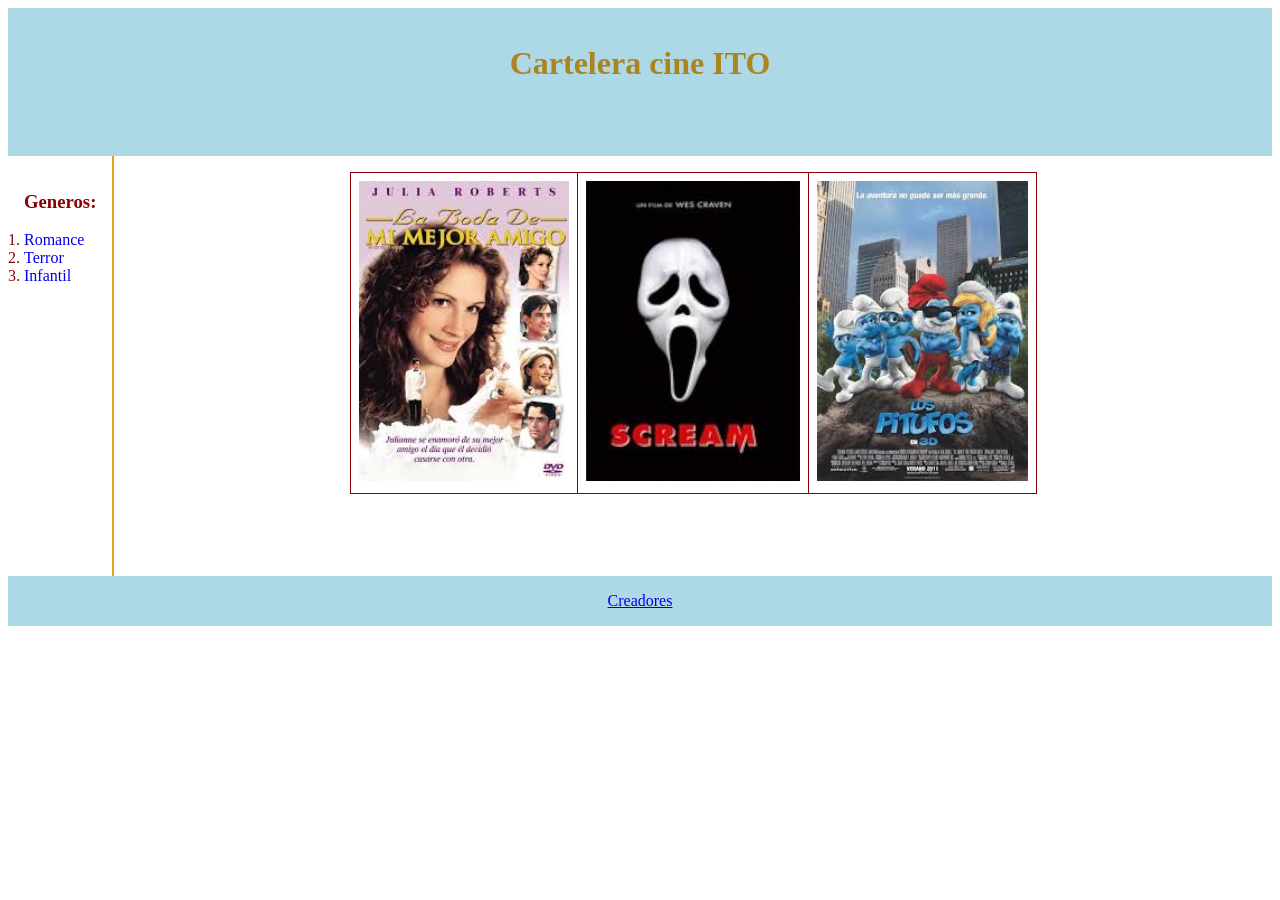
<file: index.html>
<!DOCTYPE html>
<html>
    <head>
        <meta charset="utf-8">
        <meta name="description" content="Blog">
        <meta name="keywords" content="Introducción">
        <title>Examen Unidad 2</title>
        <link rel="Stylesheet" type="text/css" href="estilo.css"> 
        <link rel="icon" href="imagenes/images.png" type="image/png">   
    </head>
    <body>
        <!--class nos sirve para darle estilo, si se usará JavaScript es recomendable utilizar id-->
        <div class="contenedor">
            <header> <h1 align="center">Cartelera cine ITO</h1><br><br></header>
            <nav>
               <h3>Generos:</h3> 
                <ol>
                    <li><a href="romance.html">Romance</a></li>
                    <li><a href="scream.html">Terror</a></li>
                    <li><a href="pitufos.html">Infantil</a></li>
                </ol>
            </nav>
        </div>

        <section>
            <article>
                    <div class="peliculas">
                        <table>
                            <tr>
                                <th>
                                    <a href="romance.html">
                                        <img src="imagenes/romance.jpg" alt="La boda de mi mejor amigo">
                                    </a>
                                </th>
                                <th>
                                    <a href="scream.html">
                                        <img src="imagenes/terror.jpg" alt="Scream">
                                    </a>
                                </th>
                                <th>
                                    <a href="pitufos.html">
                                        <img src="imagenes/animada.jpg" alt="Pitufos">
                                    </a>
                                </th>
                            </tr>
                        </table>
                    </div>

            </article>
        </section>

    </body>
    <footer>
        <a href="creadores.html">Creadores</a>
    </footer>
</html>
</file>
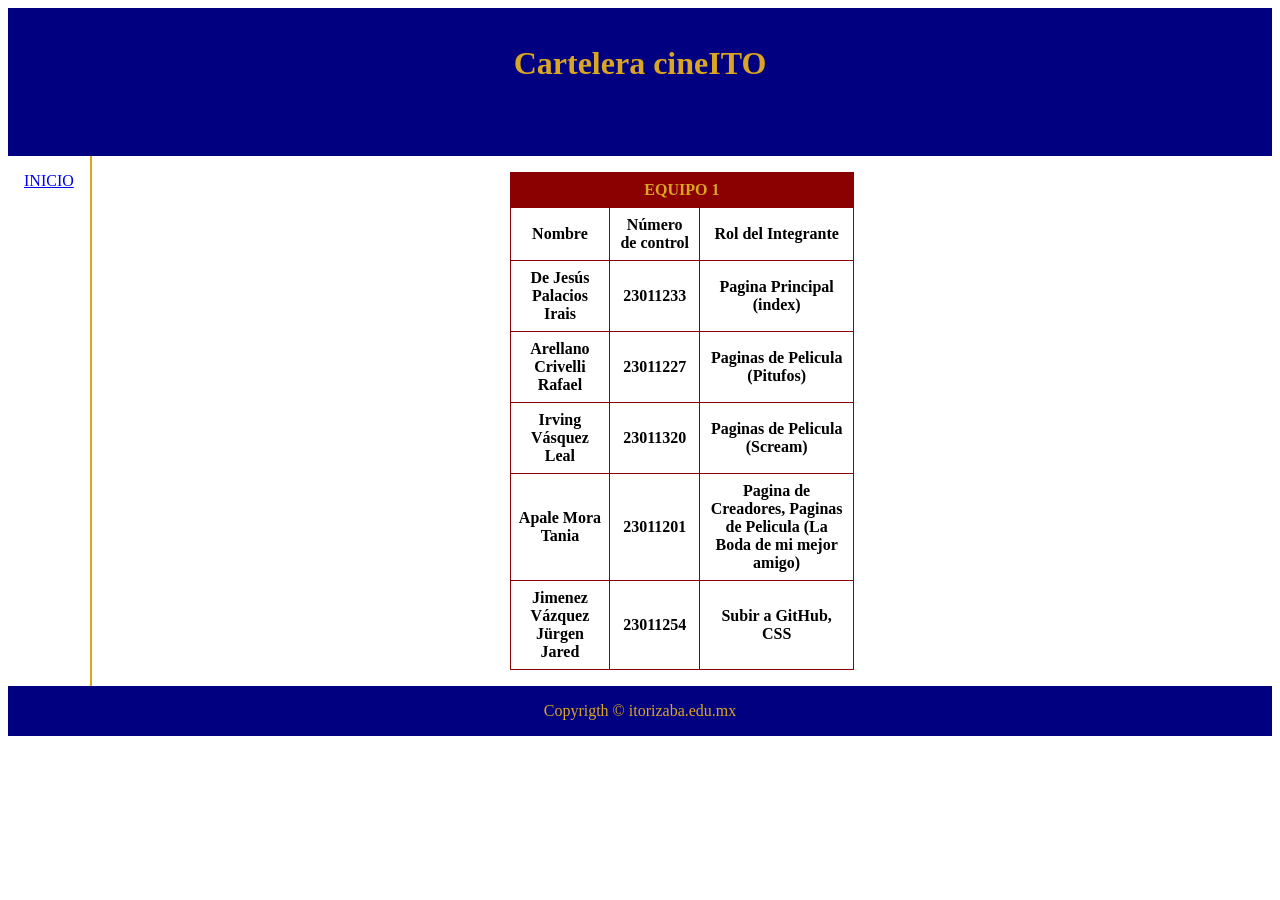
<file: creadores.html>
<!DOCTYPE html>
<html>
    <head>
        <meta charset="utf-8">
        <meta name="description" content="Blog">
        <meta name="keywords" content="Introducción">
        <title>Creadores</title>
        <link rel="Stylesheet" type="text/css" href="Creadores_estilo.css"> 
    </head>
    <body>
        <!--class nos sirve para darle estilo, si se usará JavaScript es recomendable utilizar id-->
        <div class="contenedor">
            <header> <h1 align="center">Cartelera cineITO</h1><br><br></header>
            <nav>
                <a href="index.html">INICIO</a>
            </nav>
        </div>

        <section>
            <article>
                <table>
            <tr>
                <th colspan="3">EQUIPO 1</th>
            </tr>
            <tr>
                <th>Nombre</th>
                <th>Número de control</th>
                <th>Rol del Integrante</th>
            </tr>
            <tr>
                <th>De Jesús Palacios Irais</th>
                <th>23011233</th>
                <th>Pagina Principal (index)</th>
            </tr>
            <tr>
                <th>Arellano Crivelli Rafael</th>
                <th>23011227</th>
                <th>Paginas de Pelicula (Pitufos)</th>
            </tr>
            <tr>
                <th>Irving Vásquez Leal</th>
                <th>23011320</th>
                <th>Paginas de Pelicula (Scream)</th>
            </tr>
            <tr>                
                <th>Apale Mora Tania</th>
                <th>23011201</th>
                <th>Pagina de Creadores, Paginas de Pelicula (La Boda de mi mejor amigo)</th>
            </tr>
            <tr>                
                <th>Jimenez Vázquez Jürgen Jared</th>
                <th>23011254</th>
                <th>Subir a GitHub, CSS</th>
            </tr>
        </table>
            </article>
        </section>

    </body>
    <footer>Copyrigth &copy; itorizaba.edu.mx</footer>
</html>
</file>
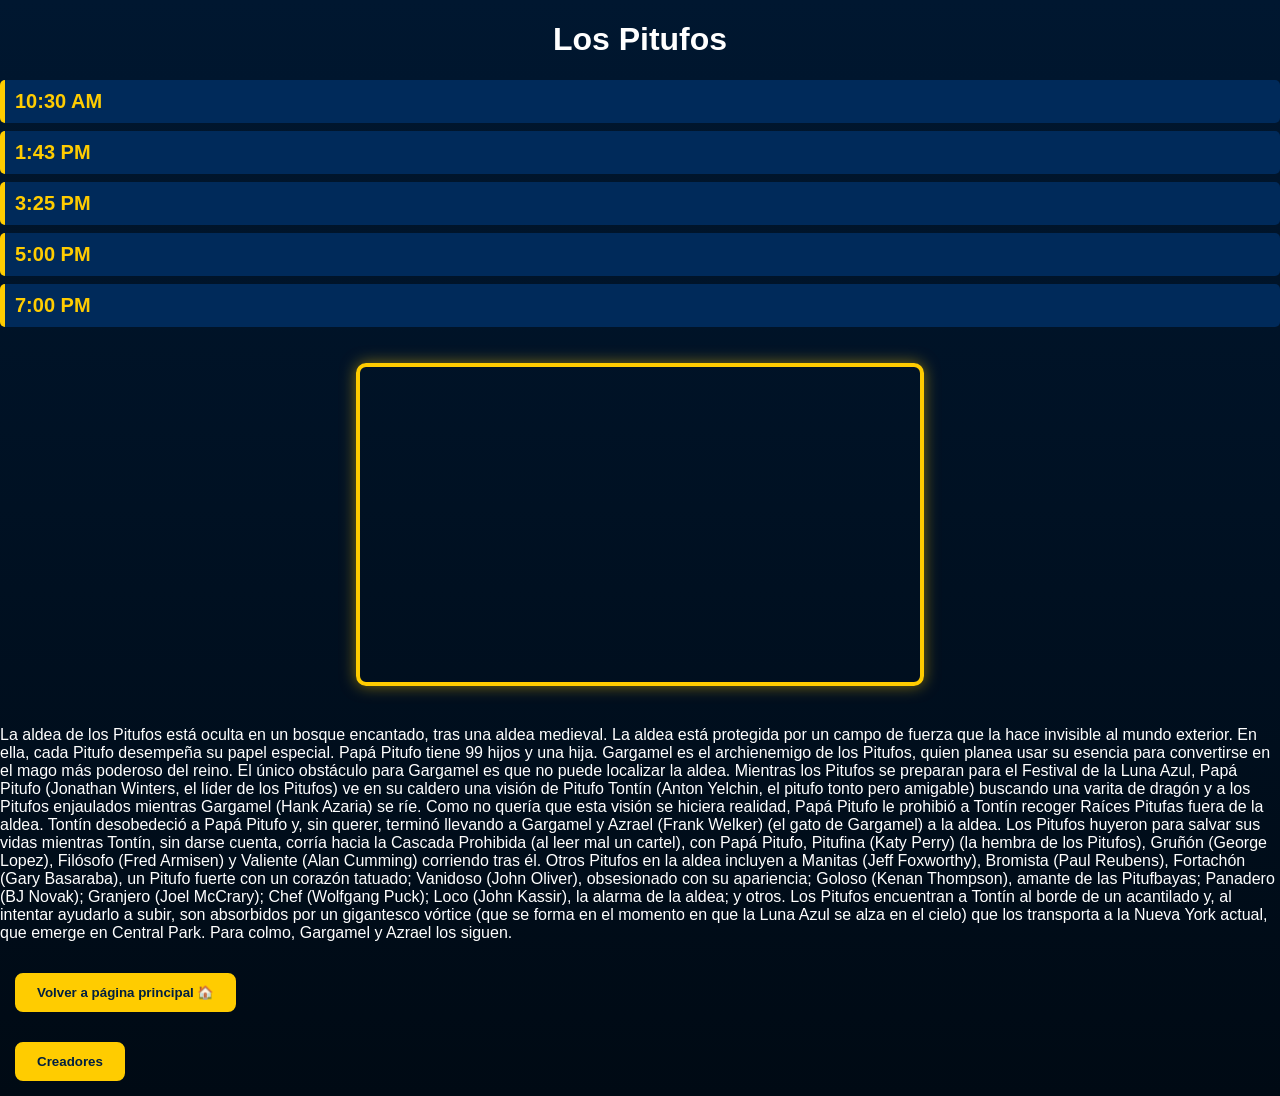
<file: pitufos.html>
<!DOCTYPE html>
<html>
    <head>
        <title>Los pitufos</title>    
        <link rel="Stylesheet" type="text/css" href="estiloPitufo.css">  
    </head>
    <body>
    <div class="seccion-web4">
    <center><h1>Los Pitufos</h1></center>
  
                <ul>
                    <li><strong>10:30 AM</strong></li>
                    <li><strong>1:43 PM</strong></li>
                    <li><strong>3:25 PM</strong></li>
                    <li><strong>5:00 PM</strong></li>
                    <li><strong>7:00 PM</strong></li>
                </ul>
                
    <center>
        <iframe width="560" height="315" src="https://www.youtube-nocookie.com/embed/YgottRNpk1U?si=D76Nmg9EtHvSfhJC" title="YouTube video player" frameborder="0" allow="accelerometer; autoplay; clipboard-write; encrypted-media; gyroscope; picture-in-picture; web-share" referrerpolicy="strict-origin-when-cross-origin" allowfullscreen></iframe>
    </center>
    <p>
        La aldea de los Pitufos está oculta en un bosque encantado, tras una aldea medieval. La aldea está protegida por un campo de fuerza que la hace invisible al mundo exterior. En ella, cada Pitufo desempeña su papel especial. Papá Pitufo tiene 99 hijos y una hija. Gargamel es el archienemigo de los Pitufos, quien planea usar su esencia para convertirse en el mago más poderoso del reino. El único obstáculo para Gargamel es que no puede localizar la aldea.

Mientras los Pitufos se preparan para el Festival de la Luna Azul, Papá Pitufo (Jonathan Winters, el líder de los Pitufos) ve en su caldero una visión de Pitufo Tontín (Anton Yelchin, el pitufo tonto pero amigable) buscando una varita de dragón y a los Pitufos enjaulados mientras Gargamel (Hank Azaria) se ríe.

Como no quería que esta visión se hiciera realidad, Papá Pitufo le prohibió a Tontín recoger Raíces Pitufas fuera de la aldea. Tontín desobedeció a Papá Pitufo y, sin querer, terminó llevando a Gargamel y Azrael (Frank Welker) (el gato de Gargamel) a la aldea. Los Pitufos huyeron para salvar sus vidas mientras Tontín, sin darse cuenta, corría hacia la Cascada Prohibida (al leer mal un cartel), con Papá Pitufo, Pitufina (Katy Perry) (la hembra de los Pitufos), Gruñón (George Lopez), Filósofo (Fred Armisen) y Valiente (Alan Cumming) corriendo tras él.

Otros Pitufos en la aldea incluyen a Manitas (Jeff Foxworthy), Bromista (Paul Reubens), Fortachón (Gary Basaraba), un Pitufo fuerte con un corazón tatuado; Vanidoso (John Oliver), obsesionado con su apariencia; Goloso (Kenan Thompson), amante de las Pitufbayas; Panadero (BJ Novak); Granjero (Joel McCrary); Chef (Wolfgang Puck); Loco (John Kassir), la alarma de la aldea; y otros.

Los Pitufos encuentran a Tontín al borde de un acantilado y, al intentar ayudarlo a subir, son absorbidos por un gigantesco vórtice (que se forma en el momento en que la Luna Azul se alza en el cielo) que los transporta a la Nueva York actual, que emerge en Central Park. Para colmo, Gargamel y Azrael los siguen.
    </p>
        <button> <a href="index.html">Volver a página principal 🏠</a></button>
    <aside><button><a href="creadores.html">Creadores </a></button></aside>
</body>
</html>
</file>
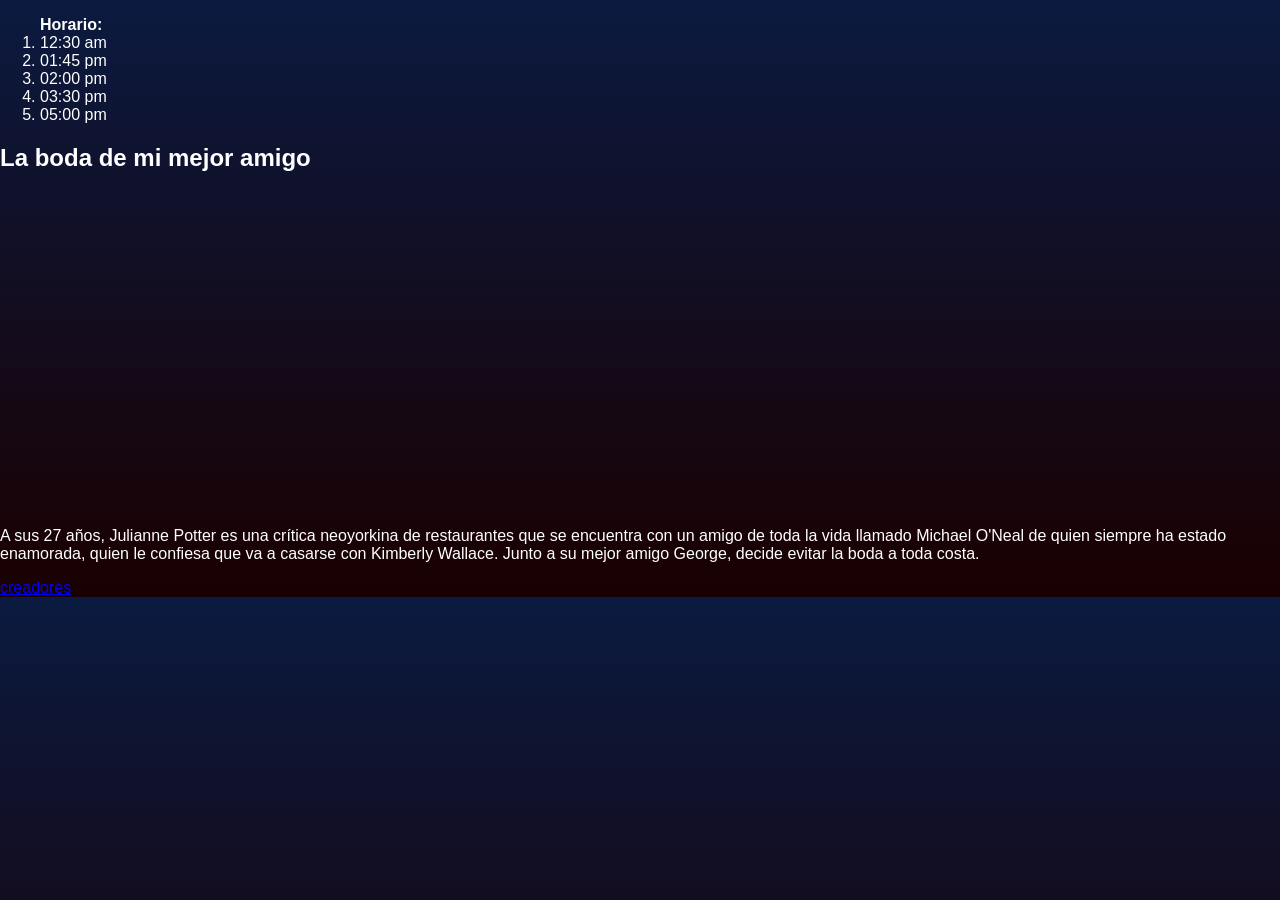
<file: romance.html>
<!DOCTYPE html>
<html>

<head>
    <title>La boda de mi mejor amigo</title>
    <style>
        body {
            background: linear-gradient(to bottom, #0b1a40, #1a0000);
            color: white;
            font-family: Arial, Helvetica, sans-serif;
            margin: 0;
            padding: 0;
        }

        /* Encabezado */
        header {
            background-color: #001f5c;
            padding: 20px;
            border-bottom: 4px solid red;
            text-align: center;
        }

        header h1 {
            color: pink;
            font-size: 40px;
            text-shadow: 2px 2px 5px black;
        }
    </style>
</head>

<body>
    <aside>
        <ol>
            <Strong>Horario:</Strong>
            <li>12:30 am</li>
            <li>01:45 pm</li>
            <li>02:00 pm</li>
            <li>03:30 pm</li>
            <li>05:00 pm</li>
        </ol>
    </aside>
    <h2>La boda de mi mejor amigo</h2>
    <iframe width="560" height="315" src="https://www.youtube.com/embed/SpgTXPILmt0?si=JNCAeqf6LrSiHto1"
        title="YouTube video player" frameborder="0"
        allow="accelerometer; autoplay; clipboard-write; encrypted-media; gyroscope; picture-in-picture; web-share"
        referrerpolicy="strict-origin-when-cross-origin" allowfullscreen></iframe>
    <p>A sus 27 años, Julianne Potter es una crítica neoyorkina de restaurantes que se encuentra con
        un amigo de toda la vida llamado Michael O'Neal de quien siempre ha estado enamorada,
        quien le confiesa que va a casarse con Kimberly Wallace. Junto a su mejor amigo George, decide evitar la boda a
        toda costa.</p>
    <aside><a href="creadores.html">creadores</a></aside>
</body>


</html>
</file>
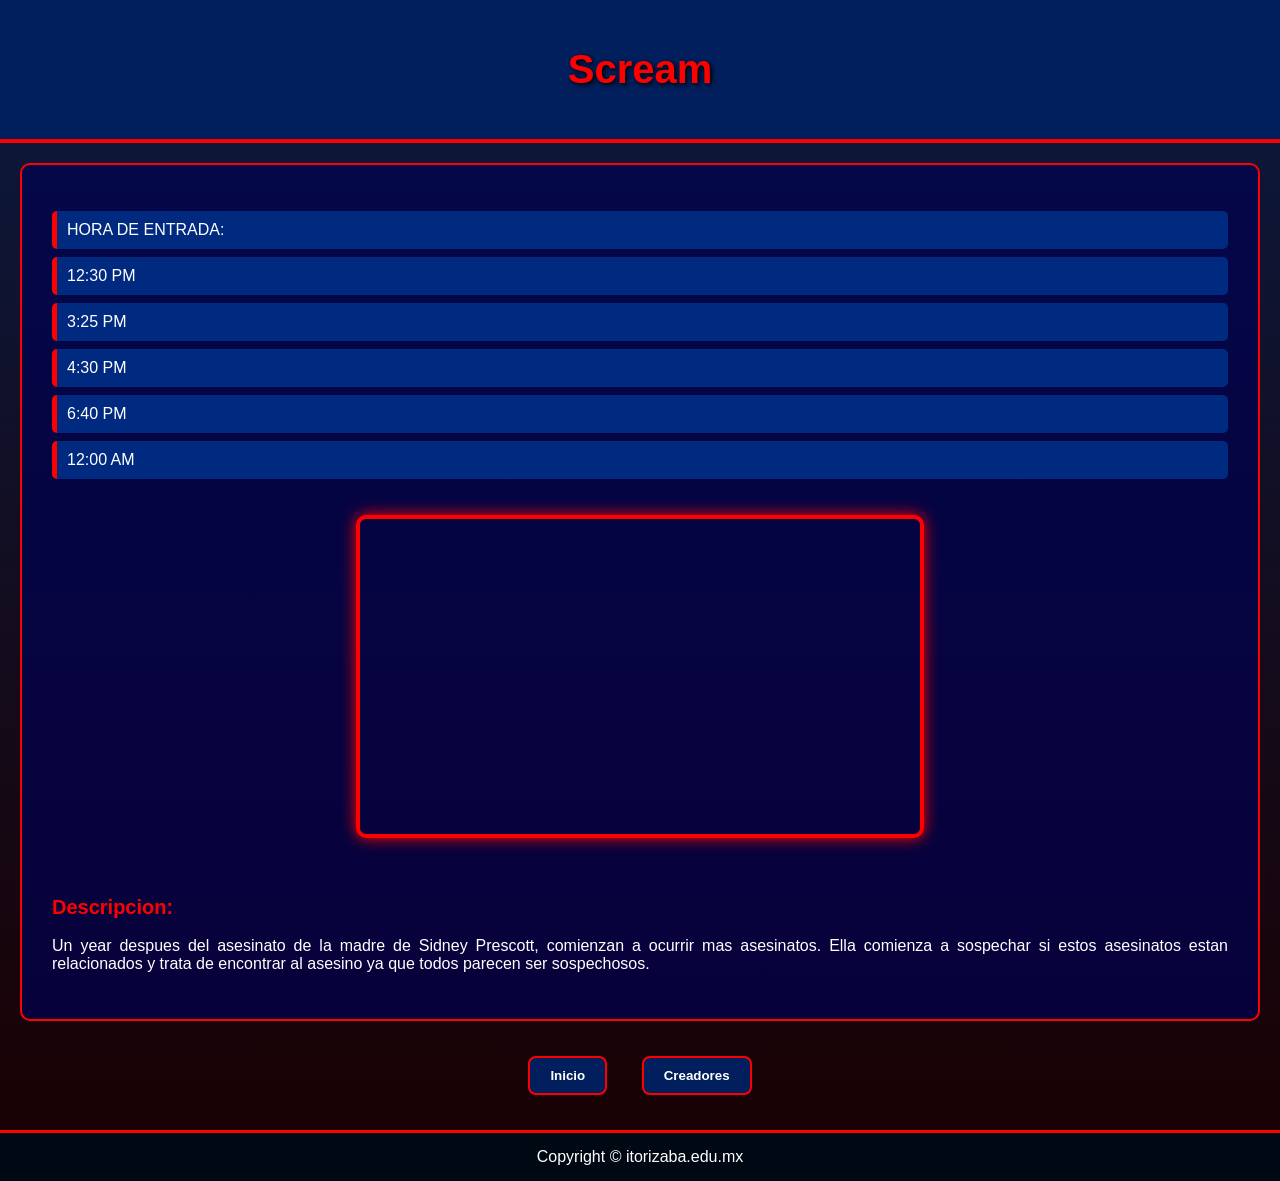
<file: scream.html>
<!DOCTYPE html>
<html>
<head>
    <title>Scream</title>    
    <style>
        /* Fondo general */
        body {
            background: linear-gradient(to bottom, #0b1a40, #1a0000);
            color: white;
            font-family: Arial, Helvetica, sans-serif;
            margin: 0;
            padding: 0;
        }

        /* Encabezado */
        header {
            background-color: #001f5c;
            padding: 20px;
            border-bottom: 4px solid red;
            text-align: center;
        }

        header h1 {
            color: red;
            font-size: 40px;
            text-shadow: 2px 2px 5px black;
        }

        /* Sección principal */
        .seccion-web2 {
            padding: 30px;
            margin: 20px;
            background-color: rgba(0, 0, 80, 0.7);
            border-radius: 10px;
            border: 2px solid red;
        }

        /* Lista de horarios */
        ul {
            list-style: none;
            padding: 0;
        }

        ul li {
            background-color: #002a80;
            margin: 8px 0;
            padding: 10px;
            border-left: 5px solid red;
            border-radius: 5px;
        }

        /* Video */
        iframe {
            border: 4px solid red;
            border-radius: 10px;
            box-shadow: 0 0 15px red;
            margin: 20px 0;
        }

        /* Descripción */
        strong {
            color: red;
            font-size: 20px;
        }

        /* Botones */
        button {
            background-color: #001f5c;
            border: 2px solid red;
            padding: 10px 20px;
            margin: 15px;
            border-radius: 8px;
            cursor: pointer;
            transition: 0.3s;
        }

        button a {
            color: white;
            text-decoration: none;
            font-weight: bold;
        }

        button:hover {
            background-color: red;
            border-color: white;
        }

        /* Footer */
        footer {
            background-color: #000814;
            text-align: center;
            padding: 15px;
            border-top: 3px solid red;
            margin-top: 20px;
        }
    </style>
</head>

<body>

    <header>
        <h1>Scream</h1>
    </header>

    <div class="seccion-web2">

        <ul>
            <li>HORA DE ENTRADA:</li>
            <li>12:30 PM</li>
            <li>3:25 PM</li>
            <li>4:30 PM</li>
            <li>6:40 PM</li>
            <li>12:00 AM</li>
        </ul>

        <center>
            <iframe width="560" height="315" 
            src="https://www.youtube.com/embed/Zt3bqsMcz9g?si=qxwvaJLF1RTmPpGD" 
            title="YouTube video player" 
            frameborder="0" 
            allow="accelerometer; autoplay; clipboard-write; encrypted-media; gyroscope; picture-in-picture; web-share" 
            allowfullscreen>
            </iframe>
        </center>

        <br>

        <p style="text-align: justify;">
            <strong>Descripcion:</strong><br><br>
            Un year despues del asesinato de la madre de Sidney Prescott, comienzan a ocurrir mas asesinatos. 
            Ella comienza a sospechar si estos asesinatos estan relacionados y trata de encontrar al asesino 
            ya que todos parecen ser sospechosos.
        </p>

    </div>

    <center>
        <button><a href="index.html">Inicio</a></button>
        <button><a href="creadores.html">Creadores</a></button>
    </center>

</body>

<footer>
    Copyright &copy; itorizaba.edu.mx
</footer>

</html>
</file>
<file: estilo.css>
header, footer{
    padding: 1em;
    color: rgb(172, 132, 31);
    background-color: lightblue;
    clear: left;
    text-align: center;
}

nav {
    float: left;
    max-width: 160px;
    margin:0;
    padding: 1em;
}

nav ol{
    list-style-type:decimal;
    color: darkred;
    padding: 0;
}

nav ol a{
    text-decoration: none;
}

article{
    margin-left: 170 px;
    border-left: 2px solid goldenrod;
    padding: 1em;
    overflow: hidden;
    min-height: 388.5px;
}

h3{
    color: darkred;
}

p{
    text-align: justify;
}

img{
    height: 300px;
}

table{
    border-collapse: collapse;
    width: 30%;
    margin: auto;
}

th, td{
    border: 1px solid darkred;
    padding: 8px;
    text-align: center;
}
</file>
<file: Creadores_estilo.css>
header, footer{
    padding: 1em;
    color: goldenrod;
    background-color: navy;
    clear: left;
    text-align: center;
}

nav {
    float: left;
    max-width: 160px;
    margin:0;
    padding: 1em;
}

article{
    margin-left: 170 px;
    border-left: 2px solid goldenrod;
    padding: 1em;
    overflow: hidden;
    min-height: 388.5px;
}

table{
    border-collapse: collapse;
    width: 30%;
    margin: auto;
}

table tr:first-child{
    background-color: darkred;
    color: goldenrod;
    font-weight: bold;
}

th, td{
    border: 1px solid darkred;
    padding: 8px;
    text-align: center;
}
</file>
<file: estiloPitufo.css>
/* Fondo general - Azul muy oscuro tipo Cinépolis */
        body {
            background: linear-gradient(to bottom, #001730, #000a14);
            color: white;
            font-family: Arial, Helvetica, sans-serif;
            margin: 0;
            padding: 0;
        }

        /* Encabezado */
        header {
            background-color: #001f40;
            padding: 20px;
            border-bottom: 4px solid #ffcc00; /* Amarillo Cinépolis */
            text-align: center;
        }

        header h1 {
            color: #ffcc00; /* Amarillo Cinépolis */
            font-size: 40px;
            text-shadow: 2px 2px 5px black;
        }

        /* Sección principal */
        .seccion-web2 {
            padding: 30px;
            margin: 20px;
            background-color: rgba(0, 31, 64, 0.7);
            border-radius: 10px;
            border: 2px solid #ffcc00;
        }

        /* Lista de horarios */
        ul {
            list-style: none;
            padding: 0;
        }

        ul li {
            background-color: #002a5a;
            margin: 8px 0;
            padding: 10px;
            border-left: 5px solid #ffcc00;
            border-radius: 5px;
        }

        /* Video */
        iframe {
            border: 4px solid #ffcc00;
            border-radius: 10px;
            box-shadow: 0 0 15px rgba(255, 204, 0, 0.5);
            margin: 20px 0;
        }

        /* Descripción */
        strong {
            color: #ffcc00;
            font-size: 20px;
        }

        /* Botones */
        button {
            background-color: #ffcc00; /* Botón amarillo */
            border: 2px solid #ffcc00;
            padding: 10px 20px;
            margin: 15px;
            border-radius: 8px;
            cursor: pointer;
            transition: 0.3s;
        }

        button a {
            color: #001f40; /* Texto oscuro para contrastar con el amarillo */
            text-decoration: none;
            font-weight: bold;
        }

        button:hover {
            background-color: transparent;
            border-color: #ffcc00;
        }
        
        button:hover a {
            color: #ffcc00; /* El texto se vuelve amarillo al hacer hover */
        }

        /* Footer */
        footer {
            background-color: #000814;
            text-align: center;
            padding: 15px;
            border-top: 3px solid #ffcc00;
            margin-top: 20px;
        }
</file>
